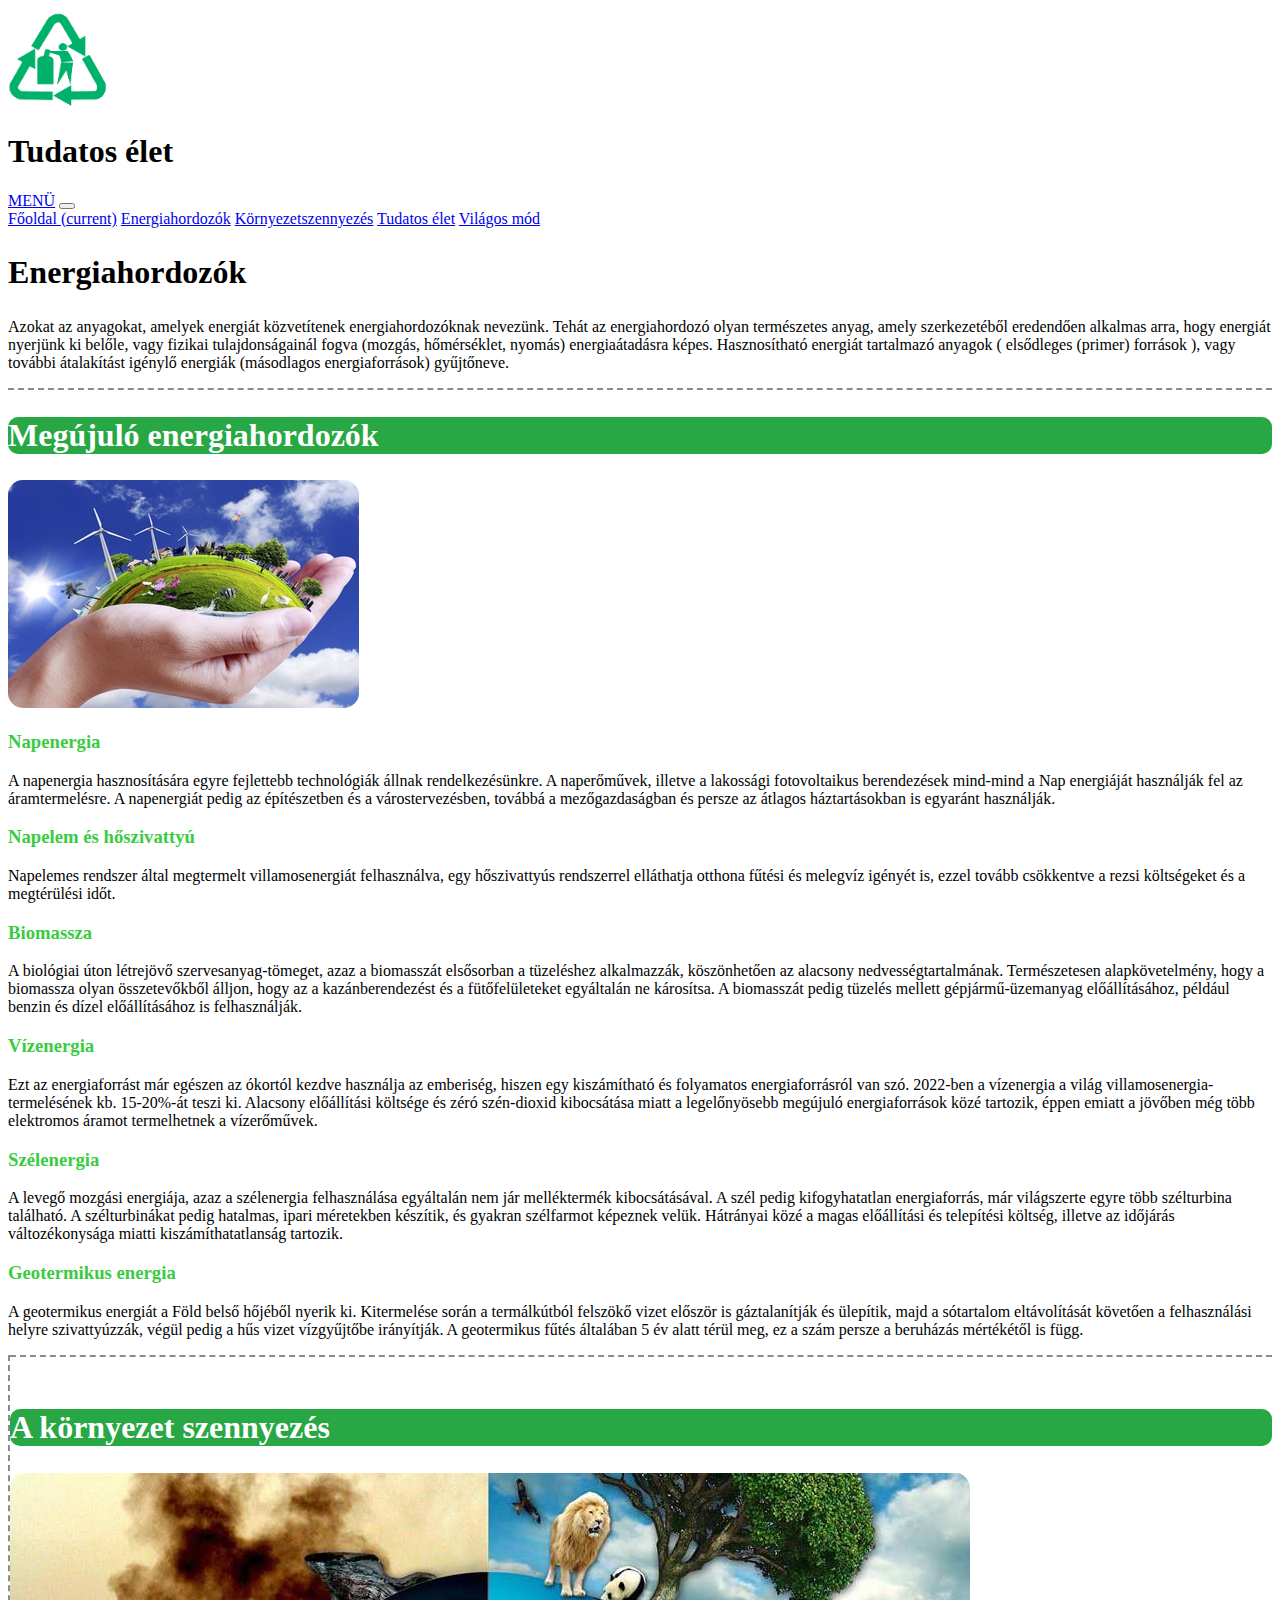
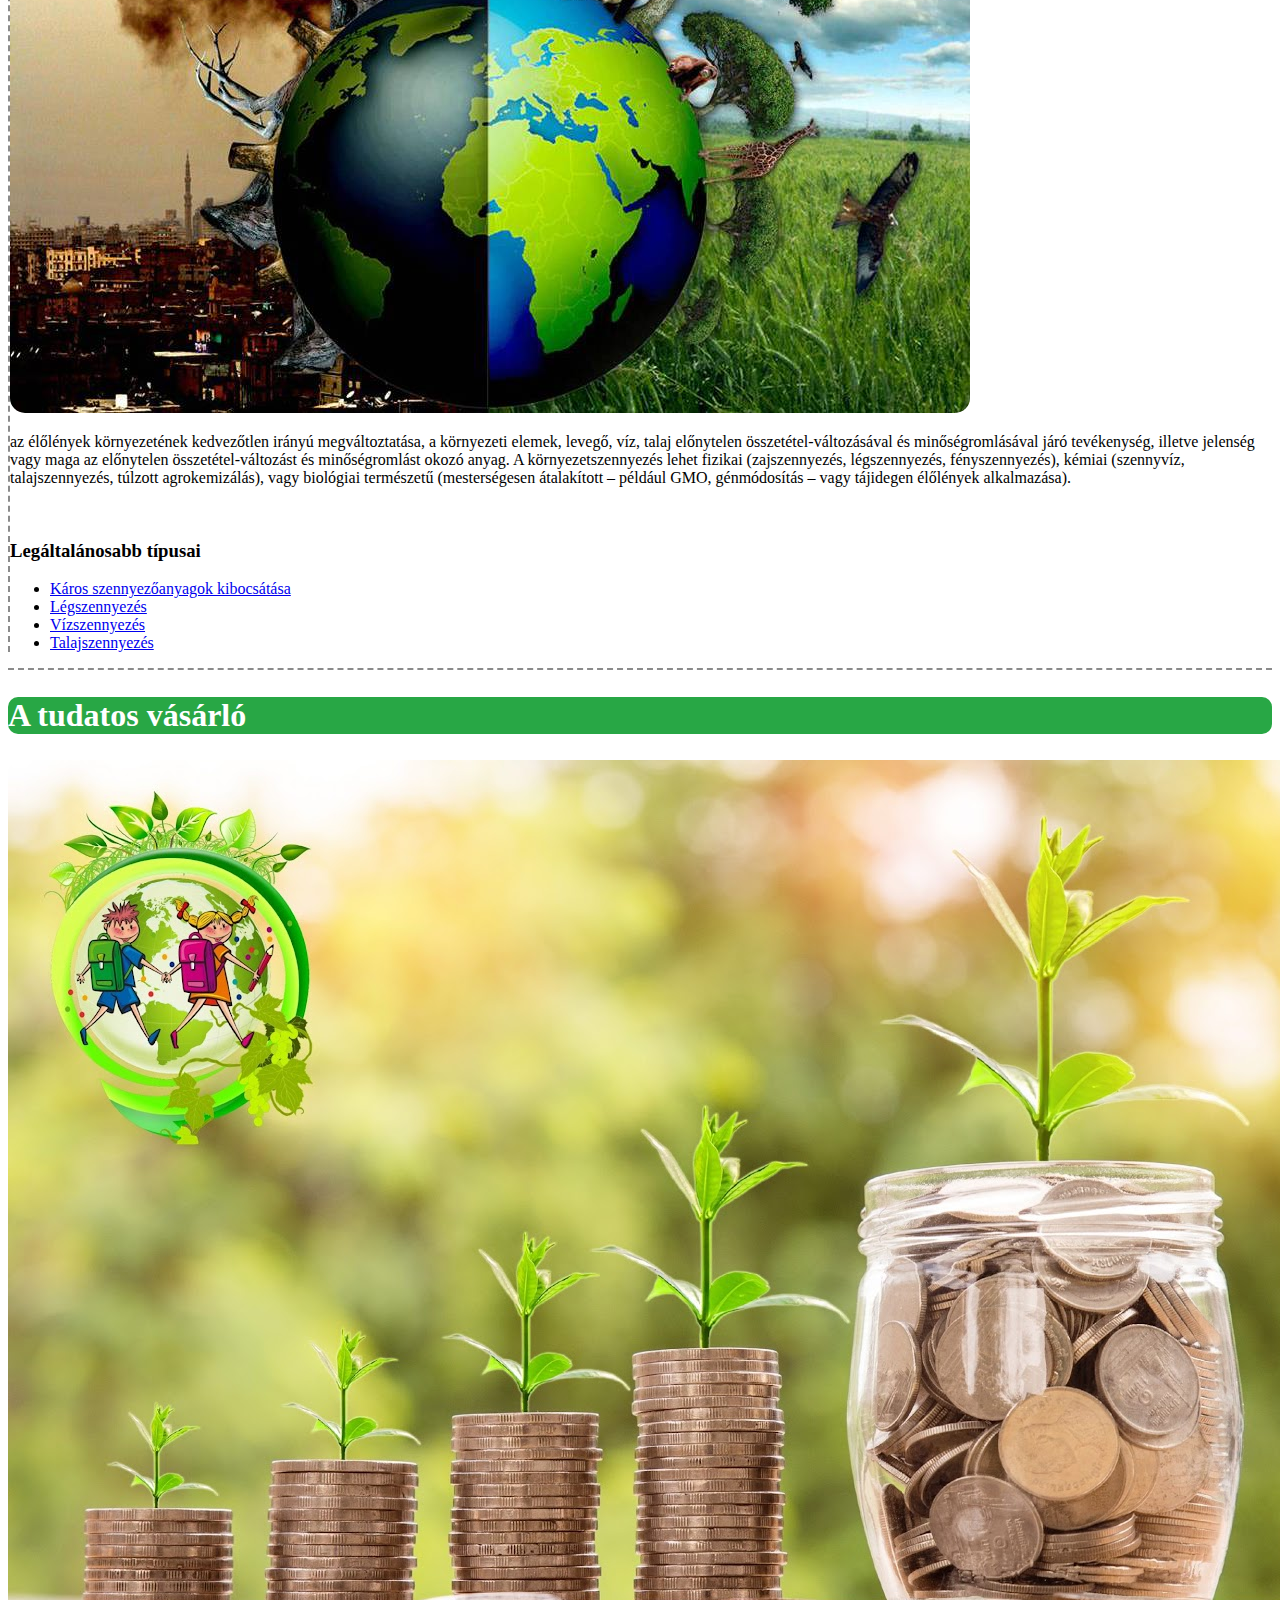
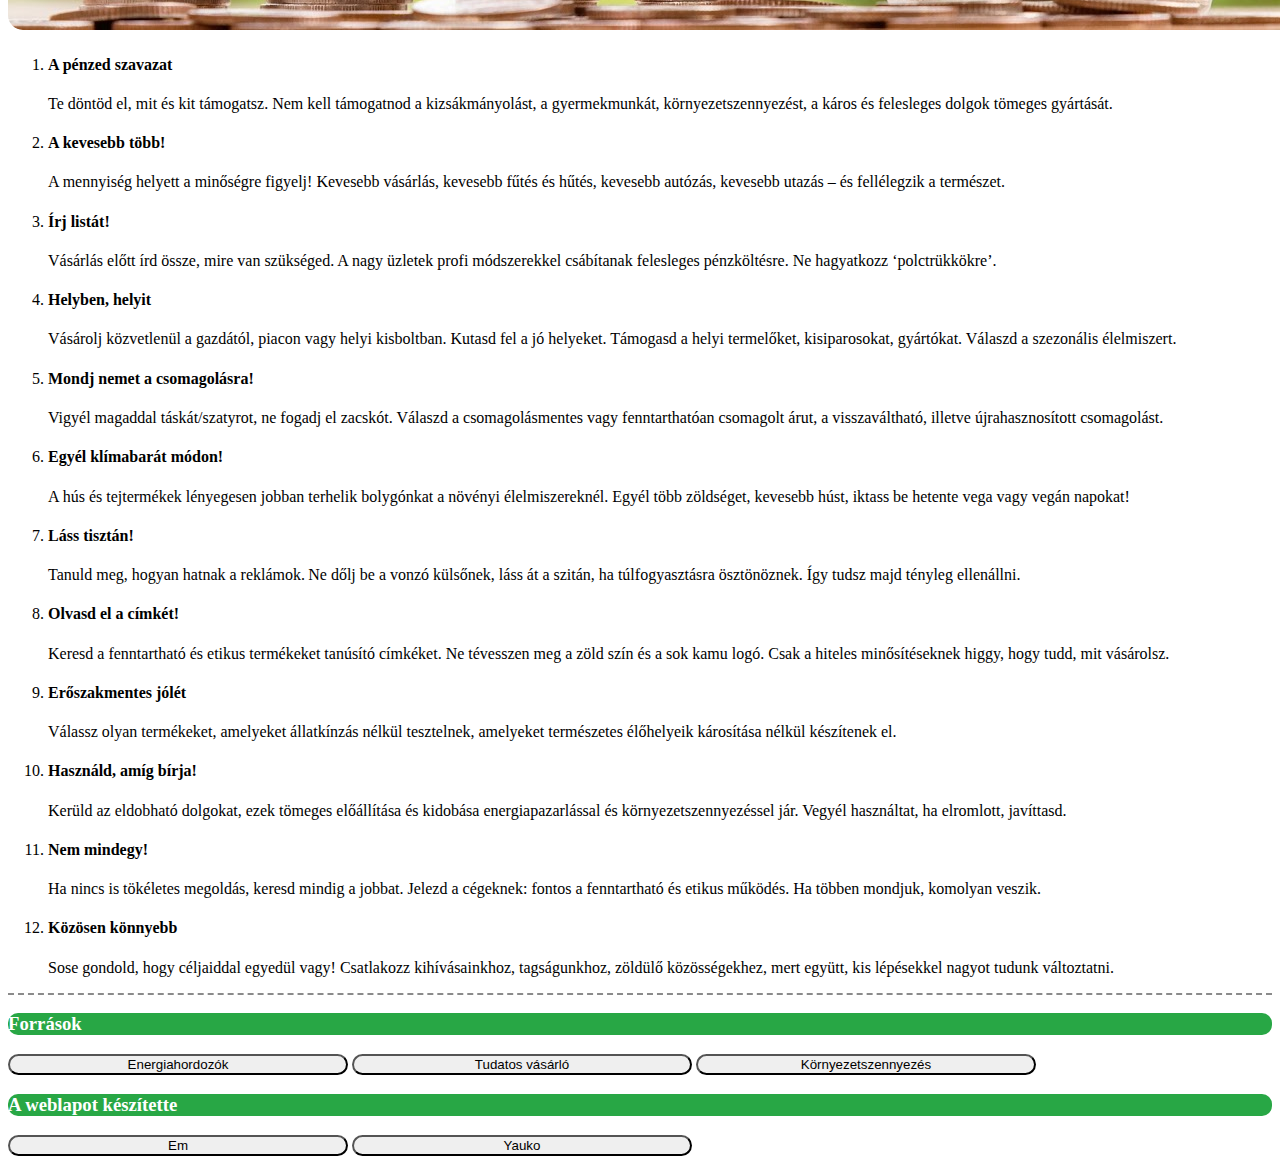
<file: index.html>
<!doctype html>
<html lang="hu">
  <head>
    <meta charset="utf-8">
    <meta name="viewport" content="width=device-width, initial-scale=1, shrink-to-fit=no">
    <link rel="stylesheet" href="https://cdn.jsdelivr.net/npm/bootstrap@4.6.2/dist/css/bootstrap.min.css" integrity="sha384-xOolHFLEh07PJGoPkLv1IbcEPTNtaed2xpHsD9ESMhqIYd0nLMwNLD69Npy4HI+N" crossorigin="anonymous">
    <title>Tudatossági témahét</title>
	<script src="https://cdn.jsdelivr.net/npm/jquery@3.5.1/dist/jquery.slim.min.js" integrity="sha384-DfXdz2htPH0lsSSs5nCTpuj/zy4C+OGpamoFVy38MVBnE+IbbVYUew+OrCXaRkfj" crossorigin="anonymous"></script>
    <script src="https://cdn.jsdelivr.net/npm/bootstrap@4.6.2/dist/js/bootstrap.bundle.min.js" integrity="sha384-Fy6S3B9q64WdZWQUiU+q4/2Lc9npb8tCaSX9FK7E8HnRr0Jz8D6OP9dO5Vg3Q9ct" crossorigin="anonymous"></script>
    <link rel="stylesheet" href="style.css">
  </head>
  <body>
   <div class="container-fluid bg-dark text-white  ">
   <div id="fejlec" class=" p-4 " >
    <header>
                <div class="row ml-2 ">
                    <div >
                        <img src="kepek/logo.png" alt="Tudatos" style="width: 100px;" class=" pt-3 float-sm-right d-none d-sm-block"  />
                    </div>
                    <div id="cim">
                       <h1 class=" p-4 pt-5  d-none d-sm-block font-weight-bolder text-light" >Tudatos élet</h1> 
                    </div>

                </div>
            </header>
   
   
   </div>
    <div id="navigacio" class=" pr-2 pl-1">
	
	<nav class="navbar navbar-expand-lg navbar-light bg-success  ">
  <a class="navbar-brand text-light font-weight-bold" href="#">MENÜ</a>
  <button class="navbar-toggler" type="button" data-toggle="collapse" data-target="#navbarNavAltMarkup" aria-controls="navbarNavAltMarkup" aria-expanded="false" aria-label="Toggle navigation">
    <span class="navbar-toggler-icon"></span>
  </button>
  <div class="collapse navbar-collapse " id="navbarNavAltMarkup">
    <div class="navbar-nav ">
      <a class="nav-link active text-light" href="#">Főoldal <span class="sr-only">(current)</span></a>
      <a class="nav-link text-white" href="#energia">Energiahordozók</a>
      <a class="nav-link text-white" href="#szennyezes">Környezetszennyezés</a>
      <a class="nav-link text-white" href="#elet">Tudatos élet</a>
      <a class="nav-link text-white" href="vilagos.html">Világos mód</a>
    </div>
  </div>
</nav>
	
	
	
	</div>
	<article class="pt-4 pl-3 pb-4 border-bottom border-light mb-4">
                        <h2 class="text-warning font-weight-bold">
                            Energiahordozók
                        </h2>
                        <p>
                            Azokat az anyagokat, amelyek energiát közvetítenek energiahordozóknak nevezünk. Tehát az energiahordozó olyan természetes anyag, amely szerkezetéből eredendően alkalmas arra, hogy energiát nyerjünk ki belőle, vagy fizikai tulajdonságainál fogva (mozgás, hőmérséklet, nyomás) energiaátadásra képes. Hasznosítható energiát tartalmazó anyagok ( elsődleges (primer) források ), vagy további átalakítást igénylő energiák (másodlagos energiaforrások) gyűjtőneve.
                        </p>
                    </article>  
	
    <div id="tartalom">
	 <div class="row" id="energia">
	  <div class="col-sm  border-light p-4">
	   <article >
                        <div class="row">
                            <div class="col-sm "><h2 class="text-success font-weight-bold mb-4 alert alert-primary p-4">Megújuló energiahordozók</h2></div>
                            <div class="col-sm">
                                <img src="kepek/megujulo.jpg" alt="Alternate Text" class="figure-img img-fluid rounded  mx-auto  " />
                            </div>
                        </div>
                        <div class="p-2">
                        <h3 class="text-success "> Napenergia</h3>
                        <p>
                            A napenergia hasznosítására egyre fejlettebb technológiák állnak rendelkezésünkre. A naperőművek, illetve a lakossági fotovoltaikus berendezések mind-mind a Nap energiáját használják fel az áramtermelésre. A napenergiát pedig az építészetben és a várostervezésben, továbbá a mezőgazdaságban és persze az átlagos háztartásokban is egyaránt használják.
                        </p>
                        <h3 class="text-success "> Napelem és hőszivattyú</h3>
                        <p>
                            Napelemes rendszer által megtermelt villamosenergiát felhasználva, egy hőszivattyús rendszerrel elláthatja otthona fűtési és melegvíz igényét is, ezzel tovább csökkentve a rezsi költségeket és a megtérülési időt.
                        </p>
                        <h3 class="text-success ">
                            Biomassza
                        </h3>
                        <p>
                            A biológiai úton létrejövő szervesanyag-tömeget, azaz a biomasszát elsősorban a tüzeléshez alkalmazzák, köszönhetően az alacsony nedvességtartalmának. Természetesen alapkövetelmény, hogy a biomassza olyan összetevőkből álljon, hogy az a kazánberendezést és a fütőfelületeket egyáltalán ne károsítsa. A biomasszát pedig tüzelés mellett gépjármű-üzemanyag előállításához, például benzin és dízel előállításához is felhasználják.
                        </p>
                        <h3 class="text-success ">Vízenergia</h3>  
                        <p>
                            Ezt az energiaforrást már egészen az ókortól kezdve használja az emberiség, hiszen egy kiszámítható és folyamatos energiaforrásról van szó. 2022-ben a vízenergia a világ villamosenergia-termelésének kb. 15-20%-át teszi ki. Alacsony előállítási költsége és zéró szén-dioxid kibocsátása miatt a legelőnyösebb megújuló energiaforrások közé tartozik, éppen emiatt a jövőben még több elektromos áramot termelhetnek a vízerőművek.
                        </p>
                        <h3 class="text-success ">Szélenergia</h3> 
                        <p>
                            A levegő mozgási energiája, azaz a szélenergia felhasználása egyáltalán nem jár melléktermék kibocsátásával. A szél pedig kifogyhatatlan energiaforrás, már világszerte egyre több szélturbina található. A szélturbinákat pedig hatalmas, ipari méretekben készítik, és gyakran szélfarmot képeznek velük. Hátrányai közé a magas előállítási és telepítési költség, illetve az időjárás változékonysága miatti kiszámíthatatlanság tartozik.
                        </p>
                        <h3 class="text-success ">Geotermikus energia</h3>
                        <p>
                            A geotermikus energiát a Föld belső hőjéből nyerik ki. Kitermelése során a termálkútból felszökő vizet először is gáztalanítják és ülepítik, majd a sótartalom eltávolítását követően a felhasználási helyre szivattyúzzák, végül pedig a hűs vizet vízgyűjtőbe irányítják. A geotermikus fűtés általában 5 év alatt térül meg, ez a szám persze a beruházás mértékétől is függ.
                        </p>
                    </div>
                    </article>
	  
	  

	  </div>
	   <div class="col  border-light border-left p-4" id="szennyezes">
        <hr class="d-block d-sm-none border-light">
      <br  class="d-block d-sm-none border-light">
	     <section >
            
                    <h2 class="text-success font-weight-bold mb-4  alert alert-primary p-3 pt-0" >A környezet szennyezés</h2> 
                    <img class="figure-img img-fluid rounded mx-auto d-block  mb-3" src="kepek/szennyezo.jpg" alt="szennyezés" />
                    <p>
                        az élőlények környezetének kedvezőtlen irányú megváltoztatása, a környezeti elemek, levegő, víz, talaj előnytelen összetétel-változásával és minőségromlásával járó tevékenység, illetve jelenség vagy maga az előnytelen összetétel-változást és minőségromlást okozó anyag. A környezetszennyezés lehet fizikai (zajszennyezés, légszennyezés, fényszennyezés), kémiai (szennyvíz, talajszennyezés, túlzott agrokemizálás), vagy biológiai természetű (mesterségesen átalakított – például GMO, génmódosítás – vagy tájidegen élőlények alkalmazása).
                    </p>
                    <br>
                    <h3 class="pb-2 text-warning"> Legáltalánosabb típusai</h3>

                    <ul class="list-group text-dark rounded">
                        <li class="list-group-item"><a href="https://hu.wikipedia.org/wiki/K%C3%B6rnyezetszennyez%C3%A9s" target="_blank" class="text-dark">Káros szennyezőanyagok kibocsátása</a></li>
                        <li class="list-group-item"><a href="https://hu.wikipedia.org/wiki/Leveg%C5%91szennyez%C3%A9s" target="_blank" class="text-dark">Légszennyezés</a></li>
                        <li class="list-group-item"><a href="https://hu.wikipedia.org/wiki/V%C3%ADzszennyez%C3%A9s" target="_blank" class="text-dark">Vízszennyezés</a></li>
                        <li class="list-group-item"><a href="https://hu.wikipedia.org/wiki/Talajszennyez%C3%A9s" target="_blank" class="text-dark">Talajszennyezés</a></li>
                      </ul>
                   
                    
                   

                </section>
	   
	   
	   </div>
	 </div>
	<div class="row border-top border-light p-2 mt-3 " id="elet">
	  <div class="col-sm pt-4">
	   <section>
                    <h2 class="text-success font-weight-bold mb-4  alert alert-primary p-3">A tudatos vásárló</h2>
                    <img class="figure-img img-fluid rounded mx-auto mb-3 " src="kepek/tudatos.jpg" alt="szennyezés" />
                    <ol class="pl-4 ">
                        <li class="text-warning"><h4>  A pénzed szavazat</h4></li>
                        <p>
                            Te döntöd el, mit és kit támogatsz. Nem kell támogatnod a kizsákmányolást, a gyermekmunkát, környezetszennyezést, a káros és felesleges dolgok tömeges gyártását.
                        </p>
                        <li class="text-warning"><h4> A kevesebb több!</h4></li>
                        <p>
                            A mennyiség helyett a minőségre figyelj! Kevesebb vásárlás, kevesebb fűtés és hűtés, kevesebb autózás, kevesebb utazás – és fellélegzik a természet.
                        </p>
                        <li class="text-warning"><h4> Írj listát!</h4></li>
                        <p>
                            Vásárlás előtt írd össze, mire van szükséged. A nagy üzletek profi módszerekkel csábítanak felesleges pénzköltésre. Ne hagyatkozz ‘polctrükkökre’.
                        </p>     
                    </ol>                 
                </section>
	  
	  </div>
	   <div class="col-sm pt-4">
	   
	   <ol class="pl-4 ">
        
                        <li class="text-warning" value="4"><h4>Helyben, helyit</h4></li>
                        <p>
                            Vásárolj közvetlenül a gazdától, piacon vagy helyi kisboltban. Kutasd fel a jó helyeket. Támogasd a helyi termelőket, kisiparosokat, gyártókat. Válaszd a szezonális élelmiszert.
                        </p>
                        <li class="text-warning"><h4> Mondj nemet a csomagolásra!</h4></li>
                        <p>
                            Vigyél magaddal táskát/szatyrot, ne fogadj el zacskót. Válaszd a csomagolásmentes vagy fenntarthatóan csomagolt árut, a visszaváltható, illetve újrahasznosított csomagolást.
                        </p>
                        <li class="text-warning"><h4> Egyél klímabarát módon!</h4></li>
                        <p>
                            A hús és tejtermékek lényegesen jobban terhelik bolygónkat a növényi élelmiszereknél. Egyél több zöldséget, kevesebb húst, iktass be hetente vega vagy vegán napokat!
                        </p>
                        <li   class="text-warning"><h4>Láss tisztán!</h4></li>
                        <p>
                            Tanuld meg, hogyan hatnak a reklámok. Ne dőlj be a vonzó külsőnek, láss át a szitán, ha túlfogyasztásra ösztönöznek. Így tudsz majd tényleg ellenállni.
                        </p>
                        <li class="text-warning"><h4>Olvasd el a címkét!</h4></li>
                        <p>
                            Keresd a fenntartható és etikus termékeket tanúsító címkéket. Ne tévesszen meg a zöld szín és a sok kamu logó. Csak a hiteles minősítéseknek higgy, hogy tudd, mit vásárolsz.
                        </p>
                        <li class="text-warning"><h4> Erőszakmentes jólét</h4></li>
                        <p>
                            Válassz olyan termékeket, amelyeket állatkínzás nélkül tesztelnek, amelyeket természetes élőhelyeik károsítása nélkül készítenek el.
                        </p>
                        <li class="text-warning"><h4> Használd, amíg bírja!</h4></li>
                        <p>
                            Kerüld az eldobható dolgokat, ezek tömeges előállítása és kidobása energiapazarlással és környezetszennyezéssel jár. Vegyél használtat, ha elromlott, javíttasd.
                        </p>
                        <li class="text-warning"><h4>Nem mindegy!</h4></li>
                        <p>
                            Ha nincs is tökéletes megoldás, keresd mindig a jobbat. Jelezd a cégeknek: fontos a fenntartható és etikus működés. Ha többen mondjuk, komolyan veszik.
                        </p>
                        <li class="text-warning"><h4>Közösen könnyebb</h4></li>
                        <p>
                            Sose gondold, hogy céljaiddal egyedül vagy! Csatlakozz kihívásainkhoz, tagságunkhoz, zöldülő közösségekhez, mert együtt, kis lépésekkel nagyot tudunk változtatni.
                        </p>
	   
	   
	   </ol>
	   </div>
	 </div>
	</div>
    <div id="lablec" class="border-top border-light p-0 pt-4 pb-4" >
	 <footer class="text-center " >
        <h3 class="font-weight-bold alert alert-success">Források </h3>
                <p>
                <div  >
                      <a href="http://energiapedia.hu/energiahordozok" target="_blank" class="text-white"><button type="button" class="btn btn-danger mb-2 rounded">Energiahordozók</button></a>
                      <a href=" https://tudatosvasarlo.hu/a-tudatos-vasarlo-12-pontja/" target="_blank" class="text-white"> <button type="button" class="btn btn-warning mb-2 rounded ">Tudatos vásárló</button></a>
                      <a href="https://hu.wikipedia.org/wiki/K%C3%B6rnyezetszennyez%C3%A9s" target="_blank" class="text-white"><button type="button" class="btn btn-primary mb-2 rounded">Környezetszennyezés</button></a>
            </div>

                </p>
                <h3 class="font-weight-bold alert alert-success">A weblapot készítette </h3>
                <a href="https://www.buymeacoffee.com/emmatsoka" target="_blank" class="text-dark"><button type="button" class="btn btn-light mb-2 rounded" title="Támogass!">Em</button></a>
                <a href="https://yauko.site" target="_blank" class="text-dark"><button type="button" class="btn btn-light mb-2 rounded" title="Saját weblapom" >Yauko</button></a>
            </footer>
	
	</div>
   
   
   </div>
   
   
   
   
   
    
    <script src="https://cdn.jsdelivr.net/npm/jquery@3.5.1/dist/jquery.slim.min.js" integrity="sha384-DfXdz2htPH0lsSSs5nCTpuj/zy4C+OGpamoFVy38MVBnE+IbbVYUew+OrCXaRkfj" crossorigin="anonymous"></script>
    <script src="https://cdn.jsdelivr.net/npm/popper.js@1.16.1/dist/umd/popper.min.js" integrity="sha384-9/reFTGAW83EW2RDu2S0VKaIzap3H66lZH81PoYlFhbGU+6BZp6G7niu735Sk7lN" crossorigin="anonymous"></script>
    <script src="https://cdn.jsdelivr.net/npm/bootstrap@4.6.2/dist/js/bootstrap.min.js" integrity="sha384-+sLIOodYLS7CIrQpBjl+C7nPvqq+FbNUBDunl/OZv93DB7Ln/533i8e/mZXLi/P+" crossorigin="anonymous"></script>
   
  </body>
</html>
</file>
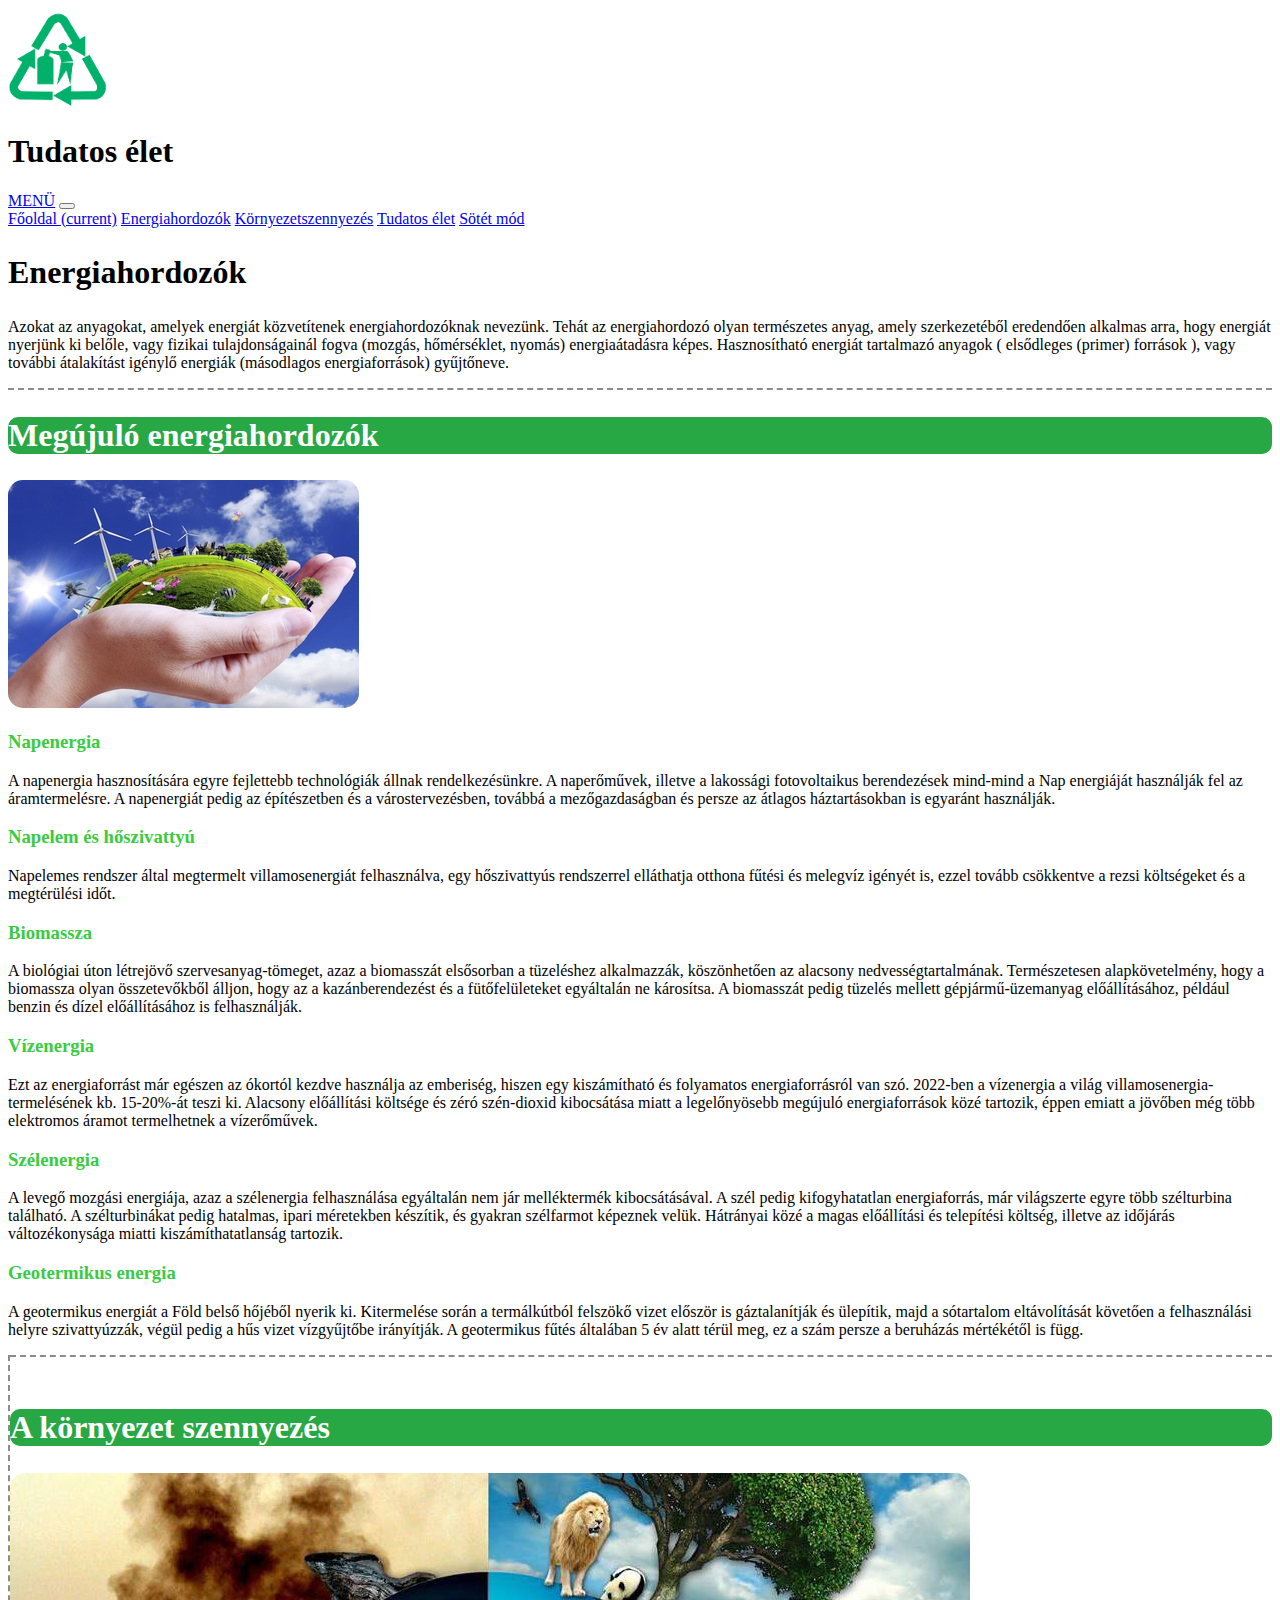
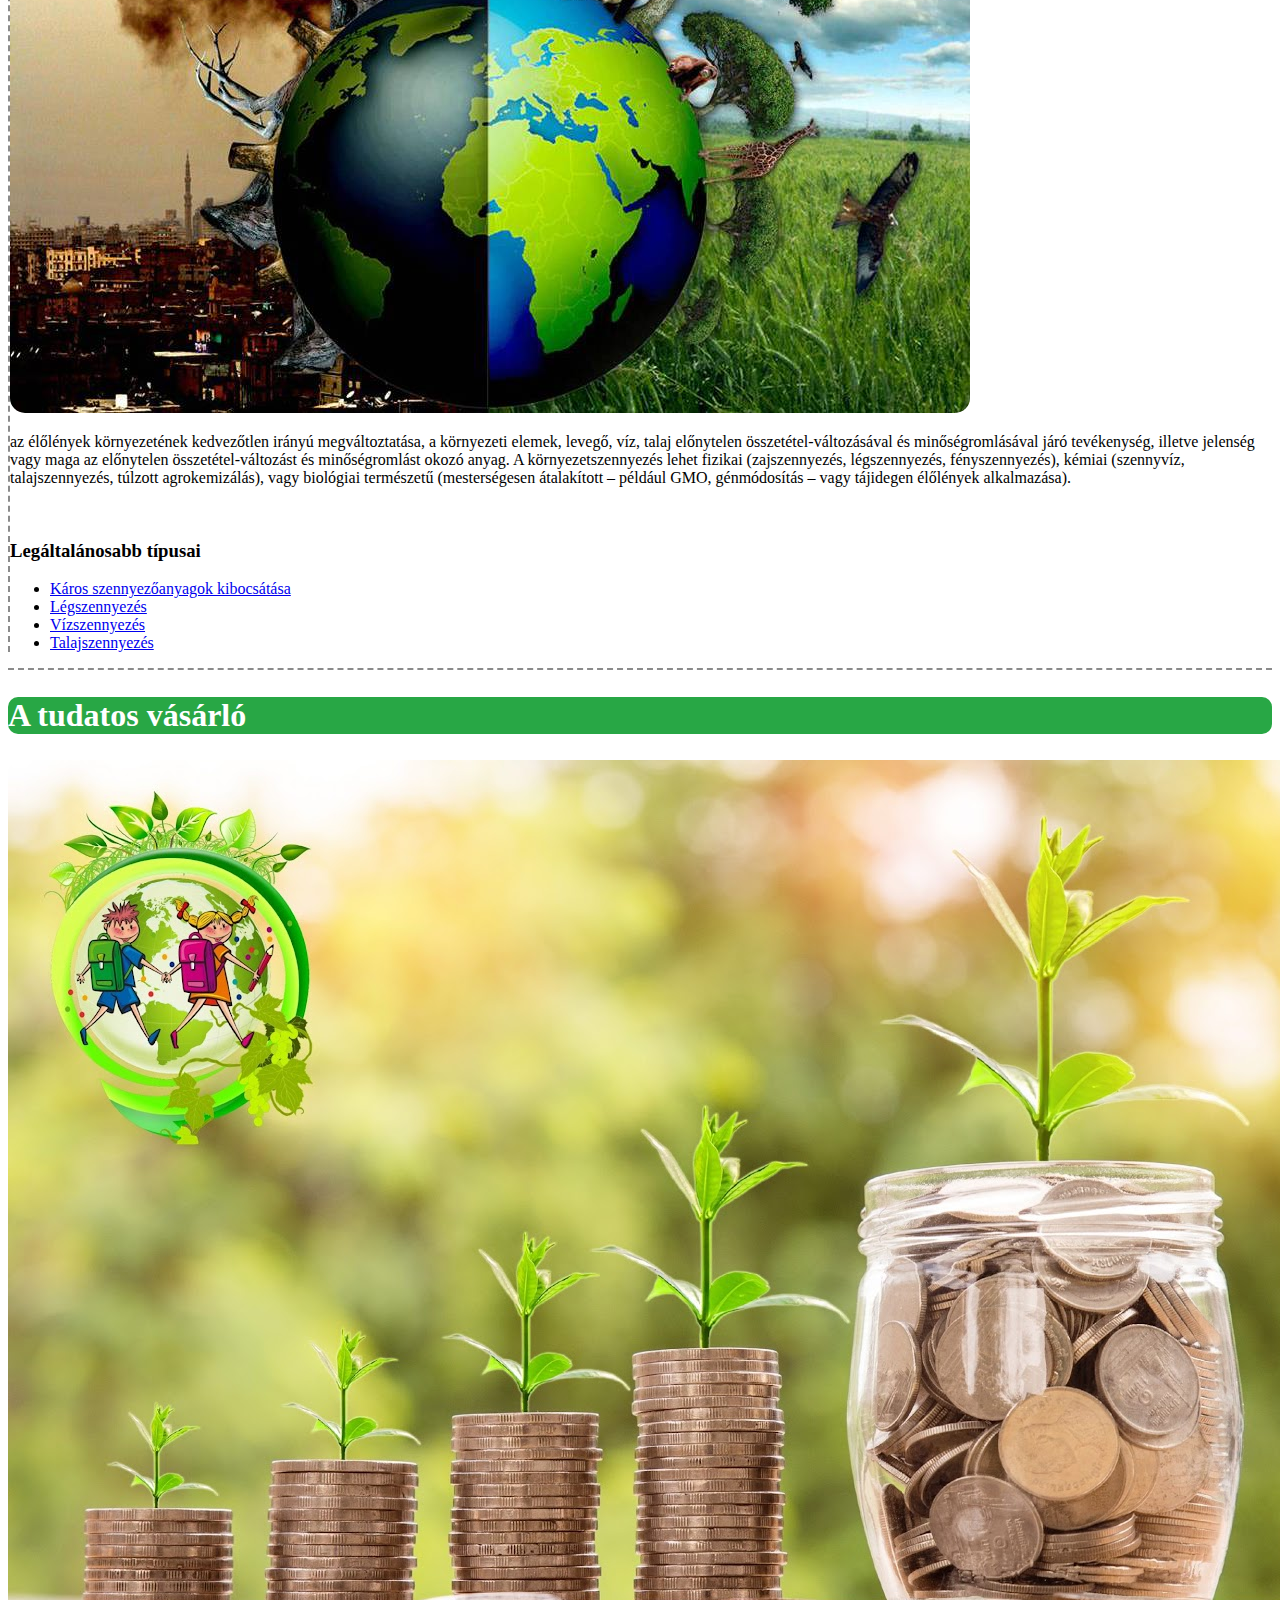
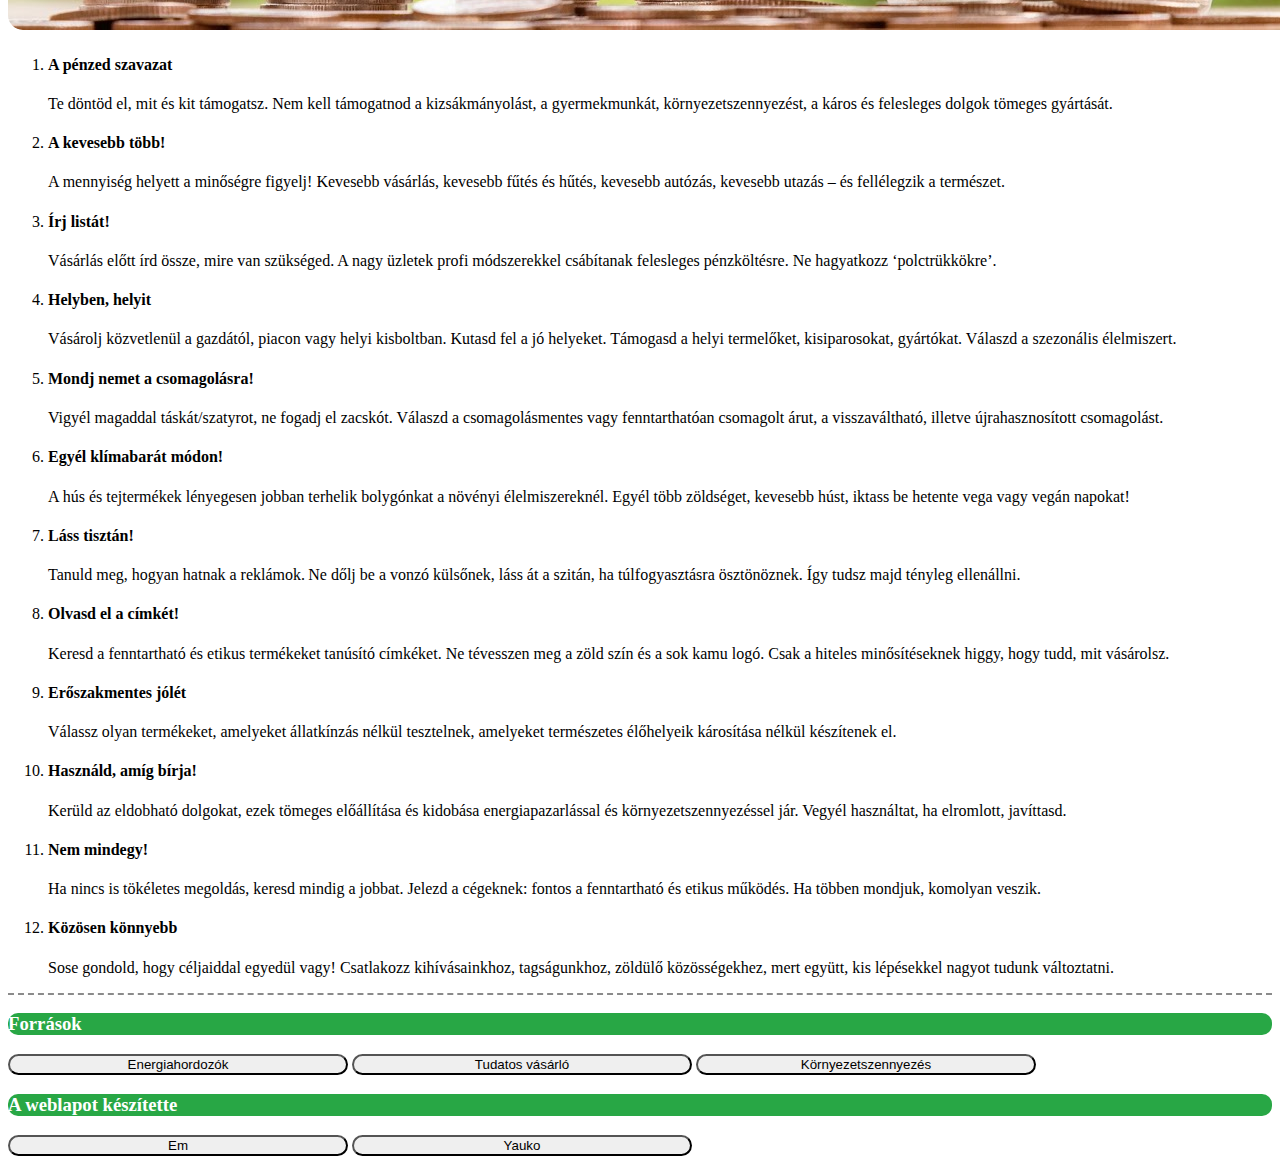
<file: vilagos.html>
<!doctype html>
<html lang="hu">
  <head>
    <meta charset="utf-8">
    <meta name="viewport" content="width=device-width, initial-scale=1, shrink-to-fit=no">
    <link rel="stylesheet" href="https://cdn.jsdelivr.net/npm/bootstrap@4.6.2/dist/css/bootstrap.min.css" integrity="sha384-xOolHFLEh07PJGoPkLv1IbcEPTNtaed2xpHsD9ESMhqIYd0nLMwNLD69Npy4HI+N" crossorigin="anonymous">
    <title>Tudatossági témahét</title>
	<script src="https://cdn.jsdelivr.net/npm/jquery@3.5.1/dist/jquery.slim.min.js" integrity="sha384-DfXdz2htPH0lsSSs5nCTpuj/zy4C+OGpamoFVy38MVBnE+IbbVYUew+OrCXaRkfj" crossorigin="anonymous"></script>
    <script src="https://cdn.jsdelivr.net/npm/bootstrap@4.6.2/dist/js/bootstrap.bundle.min.js" integrity="sha384-Fy6S3B9q64WdZWQUiU+q4/2Lc9npb8tCaSX9FK7E8HnRr0Jz8D6OP9dO5Vg3Q9ct" crossorigin="anonymous"></script>
    <link rel="stylesheet" href="vilagos.css">
  </head>
  <body>
   <div class="container-fluid bg-white text-white  ">
   <div id="fejlec" class=" p-4 " >
    <header>
                <div class="row ml-2 ">
                    <div >
                        <img src="kepek/logo.png" alt="Tudatos" style="width: 100px;" class=" pt-3 float-sm-right d-none d-sm-block"  />
                    </div>
                    <div id="cim">
                       <h1 class=" p-4 pt-5  d-none d-sm-block font-weight-bolder text-dark" >Tudatos élet</h1> 
                    </div>

                </div>
            </header>
   
   
   </div>
    <div id="navigacio" class=" pr-2 pl-1">
	
	<nav class="navbar navbar-expand-lg navbar-light bg-success  ">
  <a class="navbar-brand text-light font-weight-bold" href="#">MENÜ</a>
  <button class="navbar-toggler" type="button" data-toggle="collapse" data-target="#navbarNavAltMarkup" aria-controls="navbarNavAltMarkup" aria-expanded="false" aria-label="Toggle navigation">
    <span class="navbar-toggler-icon"></span>
  </button>
  <div class="collapse navbar-collapse " id="navbarNavAltMarkup">
    <div class="navbar-nav ">
      <a class="nav-link active text-light" href="#">Főoldal <span class="sr-only">(current)</span></a>
      <a class="nav-link text-white" href="#energia">Energiahordozók</a>
      <a class="nav-link text-white" href="#szennyezes">Környezetszennyezés</a>
      <a class="nav-link text-white" href="#elet">Tudatos élet</a>
      <a class="nav-link text-white" href="index.html">Sötét mód</a>
    </div>
  </div>
</nav>
	
	
	
	</div>
	<article class="pt-4 pl-3 pb-4 border-bottom border-light text-dark mb-4">
                        <h2 class="text-warning font-weight-bold">
                            Energiahordozók
                        </h2>
                        <p>
                            Azokat az anyagokat, amelyek energiát közvetítenek energiahordozóknak nevezünk. Tehát az energiahordozó olyan természetes anyag, amely szerkezetéből eredendően alkalmas arra, hogy energiát nyerjünk ki belőle, vagy fizikai tulajdonságainál fogva (mozgás, hőmérséklet, nyomás) energiaátadásra képes. Hasznosítható energiát tartalmazó anyagok ( elsődleges (primer) források ), vagy további átalakítást igénylő energiák (másodlagos energiaforrások) gyűjtőneve.
                        </p>
                    </article>  
	
    <div id="tartalom">
	 <div class="row" id="energia">
	  <div class="col-sm  border-light p-4">
	   <article >
                        <div class="row">
                            <div class="col-sm "><h2 class="text-success font-weight-bold mb-4 alert alert-primary p-4 ">Megújuló energiahordozók</h2></div>
                            <div class="col-sm">
                                <img src="kepek/megujulo.jpg" alt="Alternate Text" class="figure-img img-fluid rounded  mx-auto  " />
                            </div>
                        </div>
                        <div class="p-2 text-dark">
                        <h3 class="text-success "> Napenergia</h3>
                        <p>
                            A napenergia hasznosítására egyre fejlettebb technológiák állnak rendelkezésünkre. A naperőművek, illetve a lakossági fotovoltaikus berendezések mind-mind a Nap energiáját használják fel az áramtermelésre. A napenergiát pedig az építészetben és a várostervezésben, továbbá a mezőgazdaságban és persze az átlagos háztartásokban is egyaránt használják.
                        </p>
                        <h3 class="text-success "> Napelem és hőszivattyú</h3>
                        <p>
                            Napelemes rendszer által megtermelt villamosenergiát felhasználva, egy hőszivattyús rendszerrel elláthatja otthona fűtési és melegvíz igényét is, ezzel tovább csökkentve a rezsi költségeket és a megtérülési időt.
                        </p>
                        <h3 class="text-success ">
                            Biomassza
                        </h3>
                        <p>
                            A biológiai úton létrejövő szervesanyag-tömeget, azaz a biomasszát elsősorban a tüzeléshez alkalmazzák, köszönhetően az alacsony nedvességtartalmának. Természetesen alapkövetelmény, hogy a biomassza olyan összetevőkből álljon, hogy az a kazánberendezést és a fütőfelületeket egyáltalán ne károsítsa. A biomasszát pedig tüzelés mellett gépjármű-üzemanyag előállításához, például benzin és dízel előállításához is felhasználják.
                        </p>
                        <h3 class="text-success ">Vízenergia</h3>  
                        <p>
                            Ezt az energiaforrást már egészen az ókortól kezdve használja az emberiség, hiszen egy kiszámítható és folyamatos energiaforrásról van szó. 2022-ben a vízenergia a világ villamosenergia-termelésének kb. 15-20%-át teszi ki. Alacsony előállítási költsége és zéró szén-dioxid kibocsátása miatt a legelőnyösebb megújuló energiaforrások közé tartozik, éppen emiatt a jövőben még több elektromos áramot termelhetnek a vízerőművek.
                        </p>
                        <h3 class="text-success ">Szélenergia</h3> 
                        <p>
                            A levegő mozgási energiája, azaz a szélenergia felhasználása egyáltalán nem jár melléktermék kibocsátásával. A szél pedig kifogyhatatlan energiaforrás, már világszerte egyre több szélturbina található. A szélturbinákat pedig hatalmas, ipari méretekben készítik, és gyakran szélfarmot képeznek velük. Hátrányai közé a magas előállítási és telepítési költség, illetve az időjárás változékonysága miatti kiszámíthatatlanság tartozik.
                        </p>
                        <h3 class="text-success ">Geotermikus energia</h3>
                        <p>
                            A geotermikus energiát a Föld belső hőjéből nyerik ki. Kitermelése során a termálkútból felszökő vizet először is gáztalanítják és ülepítik, majd a sótartalom eltávolítását követően a felhasználási helyre szivattyúzzák, végül pedig a hűs vizet vízgyűjtőbe irányítják. A geotermikus fűtés általában 5 év alatt térül meg, ez a szám persze a beruházás mértékétől is függ.
                        </p>
                    </div>
                    </article>
	  
	  

	  </div>
	   <div class="col  border-light border-left p-4 text-dark" id="szennyezes">
        <hr class="d-block d-sm-none border-light">
      <br  class="d-block d-sm-none border-light ">
	     <section >
            
                    <h2 class="text-success font-weight-bold mb-4  alert alert-primary p-3 pt-0" >A környezet szennyezés</h2> 
                    <img class="figure-img img-fluid rounded mx-auto d-block  mb-3" src="kepek/szennyezo.jpg" alt="szennyezés" />
                    <p>
                        az élőlények környezetének kedvezőtlen irányú megváltoztatása, a környezeti elemek, levegő, víz, talaj előnytelen összetétel-változásával és minőségromlásával járó tevékenység, illetve jelenség vagy maga az előnytelen összetétel-változást és minőségromlást okozó anyag. A környezetszennyezés lehet fizikai (zajszennyezés, légszennyezés, fényszennyezés), kémiai (szennyvíz, talajszennyezés, túlzott agrokemizálás), vagy biológiai természetű (mesterségesen átalakított – például GMO, génmódosítás – vagy tájidegen élőlények alkalmazása).
                    </p>
                    <br>
                    <h3 class="pb-2 text-warning"> Legáltalánosabb típusai</h3>

                    <ul class="list-group text-dark rounded">
                        <li class="list-group-item"><a href="https://hu.wikipedia.org/wiki/K%C3%B6rnyezetszennyez%C3%A9s" target="_blank" class="text-dark">Káros szennyezőanyagok kibocsátása</a></li>
                        <li class="list-group-item"><a href="https://hu.wikipedia.org/wiki/Leveg%C5%91szennyez%C3%A9s" target="_blank" class="text-dark">Légszennyezés</a></li>
                        <li class="list-group-item"><a href="https://hu.wikipedia.org/wiki/V%C3%ADzszennyez%C3%A9s" target="_blank" class="text-dark">Vízszennyezés</a></li>
                        <li class="list-group-item"><a href="https://hu.wikipedia.org/wiki/Talajszennyez%C3%A9s" target="_blank" class="text-dark">Talajszennyezés</a></li>
                      </ul>
                   
                    
                   

                </section>
	   
	   
	   </div>
	 </div>
	<div class="row border-top border-light p-2 mt-3 " id="elet">
	  <div class="col-sm pt-4 text-dark">
	   <section>
                    <h2 class="text-success font-weight-bold mb-4  alert alert-primary p-3">A tudatos vásárló</h2>
                    <img class="figure-img img-fluid rounded mx-auto mb-3 " src="kepek/tudatos.jpg" alt="szennyezés" />
                    <ol class="pl-4 ">
                        <li class="text-warning"><h4>  A pénzed szavazat</h4></li>
                        <p>
                            Te döntöd el, mit és kit támogatsz. Nem kell támogatnod a kizsákmányolást, a gyermekmunkát, környezetszennyezést, a káros és felesleges dolgok tömeges gyártását.
                        </p>
                        <li class="text-warning"><h4> A kevesebb több!</h4></li>
                        <p>
                            A mennyiség helyett a minőségre figyelj! Kevesebb vásárlás, kevesebb fűtés és hűtés, kevesebb autózás, kevesebb utazás – és fellélegzik a természet.
                        </p>
                        <li class="text-warning"><h4> Írj listát!</h4></li>
                        <p>
                            Vásárlás előtt írd össze, mire van szükséged. A nagy üzletek profi módszerekkel csábítanak felesleges pénzköltésre. Ne hagyatkozz ‘polctrükkökre’.
                        </p>     
                    </ol>                 
                </section>
	  
	  </div>
	   <div class="col-sm pt-4 text-dark">
	   
	   <ol class="pl-4 ">
        
                        <li class="text-warning" value="4"><h4>Helyben, helyit</h4></li>
                        <p>
                            Vásárolj közvetlenül a gazdától, piacon vagy helyi kisboltban. Kutasd fel a jó helyeket. Támogasd a helyi termelőket, kisiparosokat, gyártókat. Válaszd a szezonális élelmiszert.
                        </p>
                        <li class="text-warning"><h4> Mondj nemet a csomagolásra!</h4></li>
                        <p>
                            Vigyél magaddal táskát/szatyrot, ne fogadj el zacskót. Válaszd a csomagolásmentes vagy fenntarthatóan csomagolt árut, a visszaváltható, illetve újrahasznosított csomagolást.
                        </p>
                        <li class="text-warning"><h4> Egyél klímabarát módon!</h4></li>
                        <p>
                            A hús és tejtermékek lényegesen jobban terhelik bolygónkat a növényi élelmiszereknél. Egyél több zöldséget, kevesebb húst, iktass be hetente vega vagy vegán napokat!
                        </p>
                        <li   class="text-warning"><h4>Láss tisztán!</h4></li>
                        <p>
                            Tanuld meg, hogyan hatnak a reklámok. Ne dőlj be a vonzó külsőnek, láss át a szitán, ha túlfogyasztásra ösztönöznek. Így tudsz majd tényleg ellenállni.
                        </p>
                        <li class="text-warning"><h4>Olvasd el a címkét!</h4></li>
                        <p>
                            Keresd a fenntartható és etikus termékeket tanúsító címkéket. Ne tévesszen meg a zöld szín és a sok kamu logó. Csak a hiteles minősítéseknek higgy, hogy tudd, mit vásárolsz.
                        </p>
                        <li class="text-warning"><h4> Erőszakmentes jólét</h4></li>
                        <p>
                            Válassz olyan termékeket, amelyeket állatkínzás nélkül tesztelnek, amelyeket természetes élőhelyeik károsítása nélkül készítenek el.
                        </p>
                        <li class="text-warning"><h4> Használd, amíg bírja!</h4></li>
                        <p>
                            Kerüld az eldobható dolgokat, ezek tömeges előállítása és kidobása energiapazarlással és környezetszennyezéssel jár. Vegyél használtat, ha elromlott, javíttasd.
                        </p>
                        <li class="text-warning"><h4>Nem mindegy!</h4></li>
                        <p>
                            Ha nincs is tökéletes megoldás, keresd mindig a jobbat. Jelezd a cégeknek: fontos a fenntartható és etikus működés. Ha többen mondjuk, komolyan veszik.
                        </p>
                        <li class="text-warning"><h4>Közösen könnyebb</h4></li>
                        <p>
                            Sose gondold, hogy céljaiddal egyedül vagy! Csatlakozz kihívásainkhoz, tagságunkhoz, zöldülő közösségekhez, mert együtt, kis lépésekkel nagyot tudunk változtatni.
                        </p>
	   
	   
	   </ol>
	   </div>
	 </div>
	</div>
    <div id="lablec" class="border-top border-light p-0 pt-4 pb-4" >
	 <footer class="text-center " >
        <h3 class="font-weight-bold alert alert-success">Források </h3>
                <p>
                <div  >
                      <a href="http://energiapedia.hu/energiahordozok" target="_blank" class="text-white"><button type="button" class="btn btn-danger mb-2 rounded">Energiahordozók</button></a>
                      <a href=" https://tudatosvasarlo.hu/a-tudatos-vasarlo-12-pontja/" target="_blank" class="text-white"> <button type="button" class="btn btn-warning mb-2 rounded ">Tudatos vásárló</button></a>
                      <a href="https://hu.wikipedia.org/wiki/K%C3%B6rnyezetszennyez%C3%A9s" target="_blank" class="text-white"><button type="button" class="btn btn-primary mb-2 rounded">Környezetszennyezés</button></a>
            </div>

                </p>
               <h3 class="font-weight-bold alert alert-success">A weblapot készítette </h3>
                <a href="https://www.buymeacoffee.com/emmatsoka" target="_blank" class="text-dark"><button type="button" class="btn btn-light mb-2 rounded" title="Támogass!">Em</button></a>
                <a href="https://yauko.site" target="_blank" class="text-dark"><button type="button" class="btn btn-light mb-2 rounded" title="Saját weblapom" >Yauko</button></a>
            </footer>
	
	</div>
   
   
   </div>
   
   
   
   
   
    
    <script src="https://cdn.jsdelivr.net/npm/jquery@3.5.1/dist/jquery.slim.min.js" integrity="sha384-DfXdz2htPH0lsSSs5nCTpuj/zy4C+OGpamoFVy38MVBnE+IbbVYUew+OrCXaRkfj" crossorigin="anonymous"></script>
    <script src="https://cdn.jsdelivr.net/npm/popper.js@1.16.1/dist/umd/popper.min.js" integrity="sha384-9/reFTGAW83EW2RDu2S0VKaIzap3H66lZH81PoYlFhbGU+6BZp6G7niu735Sk7lN" crossorigin="anonymous"></script>
    <script src="https://cdn.jsdelivr.net/npm/bootstrap@4.6.2/dist/js/bootstrap.min.js" integrity="sha384-+sLIOodYLS7CIrQpBjl+C7nPvqq+FbNUBDunl/OZv93DB7Ln/533i8e/mZXLi/P+" crossorigin="anonymous"></script>
   
  </body>
</html>
</file>
<file: style.css>
*{
    transition: 0.8s all!important;
    -webkit-transition: 0.8s all!important;
    -moz-transition: 0.8s all!important;
    -ms-transition: 0.8s all!important;
    -o-transition: 0.8s all!important;
    scroll-behavior: smooth!important;
}
.rounded{
    border-radius: 15px!important;
    -webkit-border-radius: 15px!important;
    -moz-border-radius: 15px!important;
    -ms-border-radius: 15px!important;
    -o-border-radius: 15px!important;
}
h2{
    font-size: 2rem!important;
}
@media only screen and (max-width: 360px) {
    h2{
        font-size: 1.5rem!important;
    }
}


::-webkit-scrollbar {
    width: 10px;
  }
  
 
  ::-webkit-scrollbar-track {
    background: #090909;
  }
  
 
  ::-webkit-scrollbar-thumb {
    background: #28a745;
  }
  

  ::-webkit-scrollbar-thumb:hover {
    background: #555;
  }

  .navbar{
    border-radius: 20px!important;
    -webkit-border-radius: 20px!important;
    -moz-border-radius: 20px!important;
    -ms-border-radius: 20px!important;
    -o-border-radius: 20px!important;
}
.border-left{
    border-left: solid  2px !important;

    border-left-style:dashed!important;
}
.border-bottom{
    border-bottom: solid 2px !important;
    border-bottom-style:dashed!important;
}
.border-top{
    border-top: solid 2px !important;
    border-top-style:dashed!important;
}
@media only screen and (max-width: 666px) {
    .border-left{
        border-left: 0px!important;
    }
}
.border-light{
    border-color: #8b8b8b!important;
    
}
hr{
    border-right: 0px;
    border-left: 0px;
    border-top: 0px;
    border-bottom: solid 2px !important;
    border-style:dashed!important;
}
.text-success{
    color: #3acb41!important;
}
.alert-success{
    background-color: #28a745!important;
    color: white!important;
    border: 0px!important;
    border-radius: 10px!important;
    -webkit-border-radius: 10px!important;
    -moz-border-radius: 10px!important;
    -ms-border-radius: 10px!important;
    -o-border-radius: 10px!important;
}
@media only screen and (max-width: 800px) {
    .alert-success{
        margin-left: 0%;
        margin-right: 0%;
    }
}

.alert-primary{
    background-color: #28a745!important;
    color: white!important;
    border: 0px!important;
    border-radius: 10px!important;
    -webkit-border-radius: 10px!important;
    -moz-border-radius: 10px!important;
    -ms-border-radius: 10px!important;
    -o-border-radius: 10px!important;
}
.btn{
    width: 240px!important;
}
@media only screen and (min-width: 375px) {
    .btn{
        width: 340px!important;
    }
}
</file>
<file: vilagos.css>
*{
    transition: 0.8s all!important;
    -webkit-transition: 0.8s all!important;
    -moz-transition: 0.8s all!important;
    -ms-transition: 0.8s all!important;
    -o-transition: 0.8s all!important;
    scroll-behavior: smooth!important;
}
.rounded{
    border-radius: 15px!important;
    -webkit-border-radius: 15px!important;
    -moz-border-radius: 15px!important;
    -ms-border-radius: 15px!important;
    -o-border-radius: 15px!important;
}
h2{
    font-size: 2rem!important;
}
@media only screen and (max-width: 360px) {
    h2{
        font-size: 1.5rem!important;
    }
}


::-webkit-scrollbar {
    width: 10px;
  }
  
 
  ::-webkit-scrollbar-track {
    background: #e4e4e4;
  }
  
 
  ::-webkit-scrollbar-thumb {
    background: #28a745;
  }
  

  ::-webkit-scrollbar-thumb:hover {
    background: #555;
  }

  .navbar{
    border-radius: 20px!important;
    -webkit-border-radius: 20px!important;
    -moz-border-radius: 20px!important;
    -ms-border-radius: 20px!important;
    -o-border-radius: 20px!important;
}
.border-left{
    border-left: solid  2px !important;

    border-left-style:dashed!important;
}
.border-bottom{
    border-bottom: solid 2px !important;
    border-bottom-style:dashed!important;
}
.border-top{
    border-top: solid 2px !important;
    border-top-style:dashed!important;
}
@media only screen and (max-width: 666px) {
    .border-left{
        border-left: 0px!important;
    }
}
.border-light{
    border-color: #8b8b8b!important;
    
}
hr{
    border-right: 0px;
    border-left: 0px;
    border-top: 0px;
    border-bottom: solid 2px !important;
    border-style:dashed!important;
}
.text-success{
    color: #3acb41!important;
}
.alert-success{
    background-color: #28a745!important;
    color: white!important;
    border: 0px!important;
    border-radius: 10px!important;
    -webkit-border-radius: 10px!important;
    -moz-border-radius: 10px!important;
    -ms-border-radius: 10px!important;
    -o-border-radius: 10px!important;
}
@media only screen and (max-width: 800px) {
    .alert-success{
        margin-left: 0%;
        margin-right: 0%;
    }
}

.alert-primary{
    background-color: #28a745!important;
    color: white!important;
    border: 0px!important;
    border-radius: 10px!important;
    -webkit-border-radius: 10px!important;
    -moz-border-radius: 10px!important;
    -ms-border-radius: 10px!important;
    -o-border-radius: 10px!important;
}
.btn{
    width: 240px!important;
}
@media only screen and (min-width: 375px) {
    .btn{
        width: 340px!important;
    }
}
</file>
